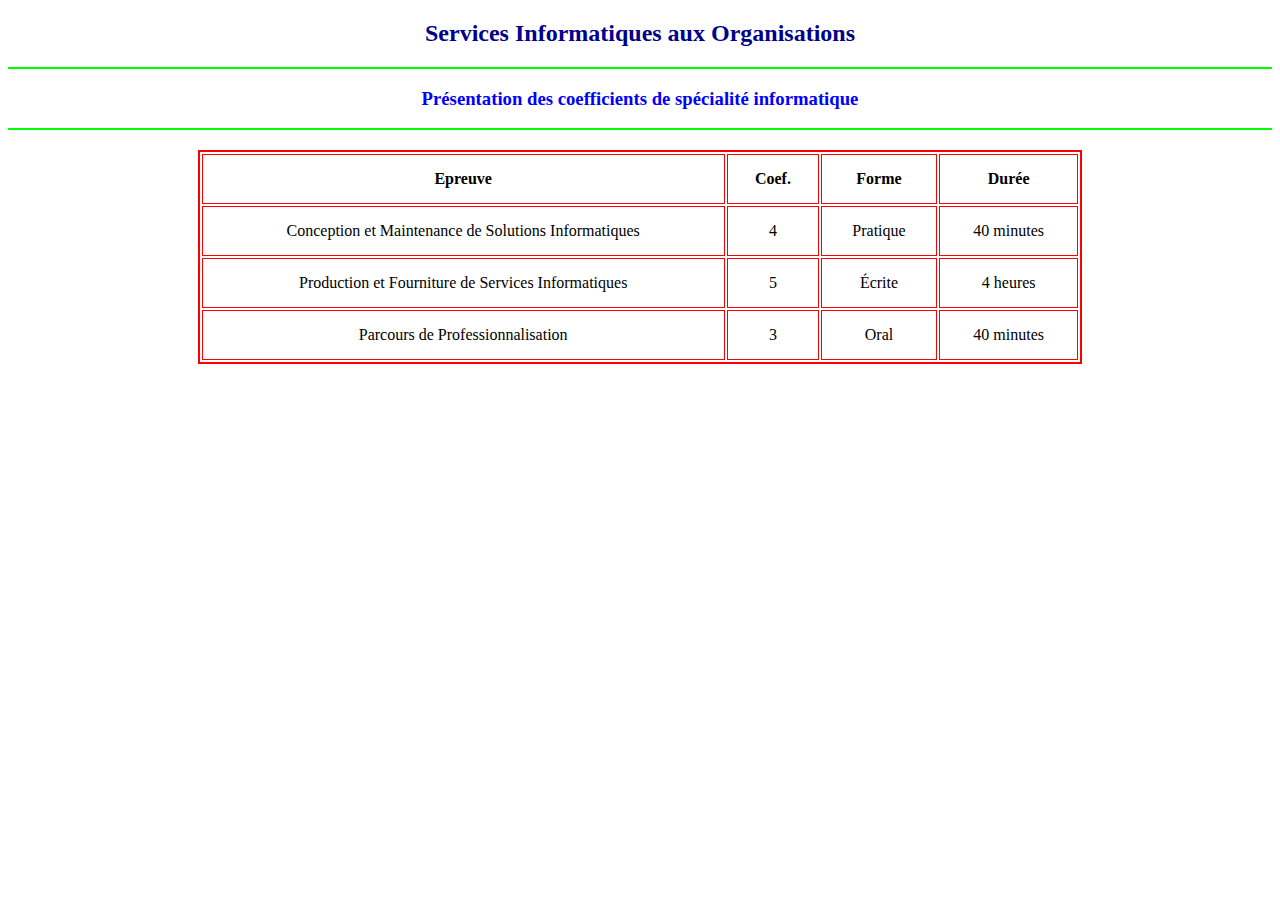
<file: Mission 1/first.html>
<!DOCTYPE html>
<html lang="fr">
<head>
    <meta charset="UTF-8">
    <meta name="viewport" content="width=device-width, initial-scale=1.0">
    <link rel="stylesheet" href="styles.css">
    <title>SIO - Coefficients</title>
</head>
<body>
    <h2>Services Informatiques aux Organisations</h2>
    <hr>
    <h3>Présentation des coefficients de spécialité informatique</h3>
    <hr>
    <table>
        <thead>
            <tr>
                <th>Epreuve</th>
                <th>Coef.</th>
                <th>Forme</th>
                <th>Durée</th>
            </tr>
        </thead>
        <tbody>
            <tr>
                <td>Conception et Maintenance de Solutions Informatiques</td>
                <td>4</td>
                <td>Pratique</td>
                <td>40 minutes</td>
            </tr>
            <tr>
                <td>Production et Fourniture de Services Informatiques</td>
                <td>5</td>
                <td>Écrite</td>
                <td>4 heures</td>
            </tr>
            <tr>
                <td>Parcours de Professionnalisation</td>
                <td>3</td>
                <td>Oral</td>
                <td>40 minutes</td>
            </tr>
        </tbody>
    </table>
    
</body>
</html>
</file>
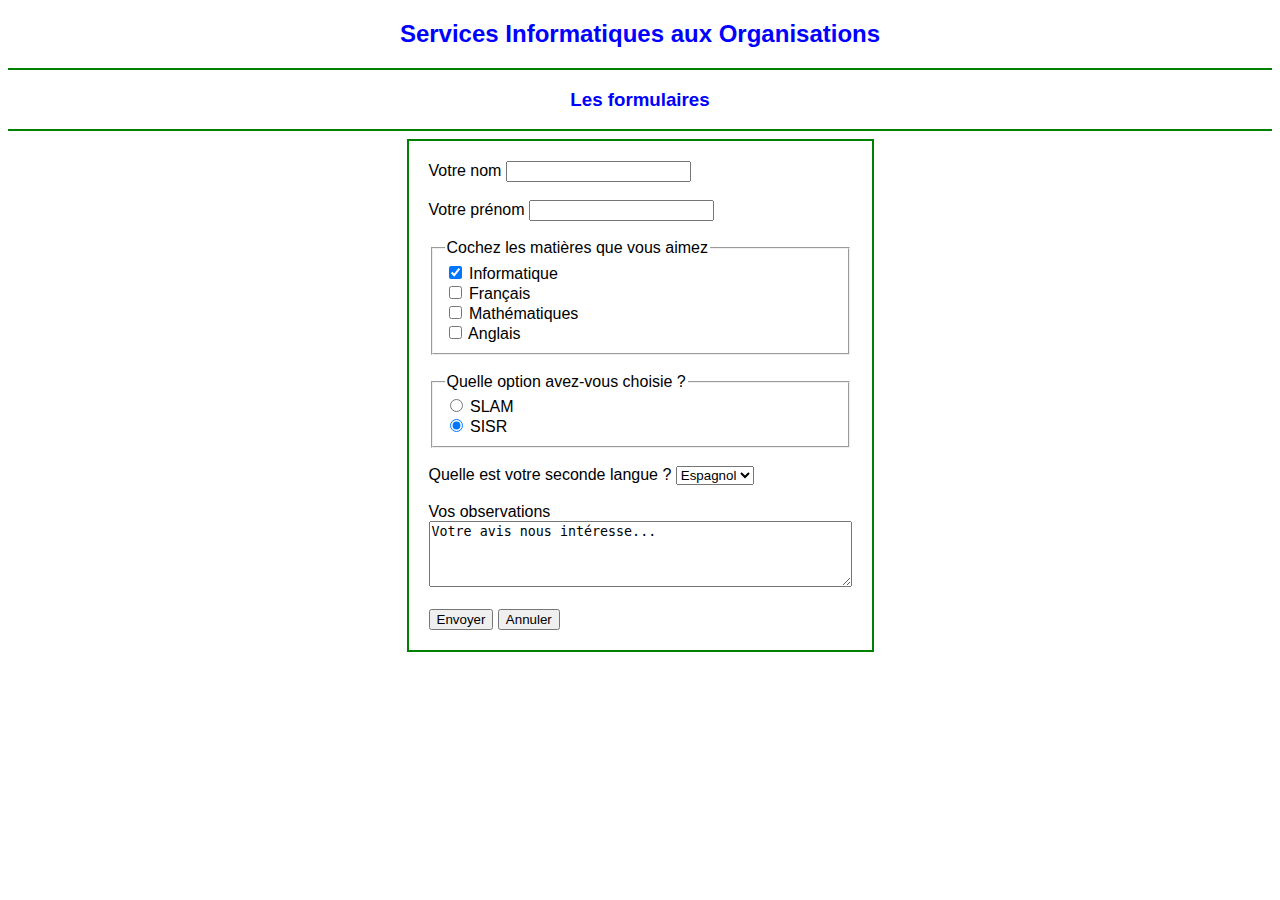
<file: Mission 2/form.html>
<!DOCTYPE html>
<html lang="fr">
<head>
    <meta charset="UTF-8">
    <meta name="viewport" content="width=device-width, initial-scale=1.0">
    <title>Formulaire BTS SIO</title>
    <style>
        body {
            font-family: Arial, sans-serif;
            text-align: center;
        }
        form {
            border: 2px solid green;
            padding: 20px;
            display: inline-block;
            text-align: left;
        }
        .form-container {
            margin-bottom: 10px;
        }
        hr {
            border: 1px solid green;
        }
    </style>
</head>
<body>

<h2 style="color: blue;">Services Informatiques aux Organisations</h2>
<hr>
<h3 style="color: blue;">Les formulaires</h3>
<hr>

<form action="mailto:kikouedmessi@gmail.com" method="POST" enctype="text/plain">
    <label for="nom">Votre nom</label>
    <input type="text" id="nom" name="nom" required><br><br>

    <label for="prenom">Votre prénom</label>
    <input type="text" id="prenom" name="prenom" required><br><br>

    <fieldset>
        <legend>Cochez les matières que vous aimez</legend>
        <input type="checkbox" id="informatique" name="matiere" value="Informatique" checked>
        <label for="informatique">Informatique</label><br>

        <input type="checkbox" id="francais" name="matiere" value="Français">
        <label for="francais">Français</label><br>

        <input type="checkbox" id="maths" name="matiere" value="Mathématiques">
        <label for="maths">Mathématiques</label><br>

        <input type="checkbox" id="anglais" name="matiere" value="Anglais">
        <label for="anglais">Anglais</label><br>
    </fieldset><br>

    <fieldset>
        <legend>Quelle option avez-vous choisie ?</legend>
        <input type="radio" id="slam" name="option" value="SLAM">
        <label for="slam">SLAM</label><br>
        <input type="radio" id="sisr" name="option" value="SISR" checked>
        <label for="sisr">SISR</label><br>
    </fieldset><br>

    <label for="secondeLangue">Quelle est votre seconde langue ?</label>
    <select id="secondeLangue" name="secondeLangue">
        <option value="Espagnol">Espagnol</option>
        <option value="Allemand">Allemand</option>
        <option value="Anglais">Anglais</option>
    </select><br><br>

    <label for="commentaire">Vos observations</label><br>
    <textarea id="commentaire" name="commentaire" rows="4" cols="50">Votre avis nous intéresse...</textarea><br><br>

    <button type="submit">Envoyer</button>
    <button type="reset">Annuler</button>
</form>

</body>
</html>
</file>
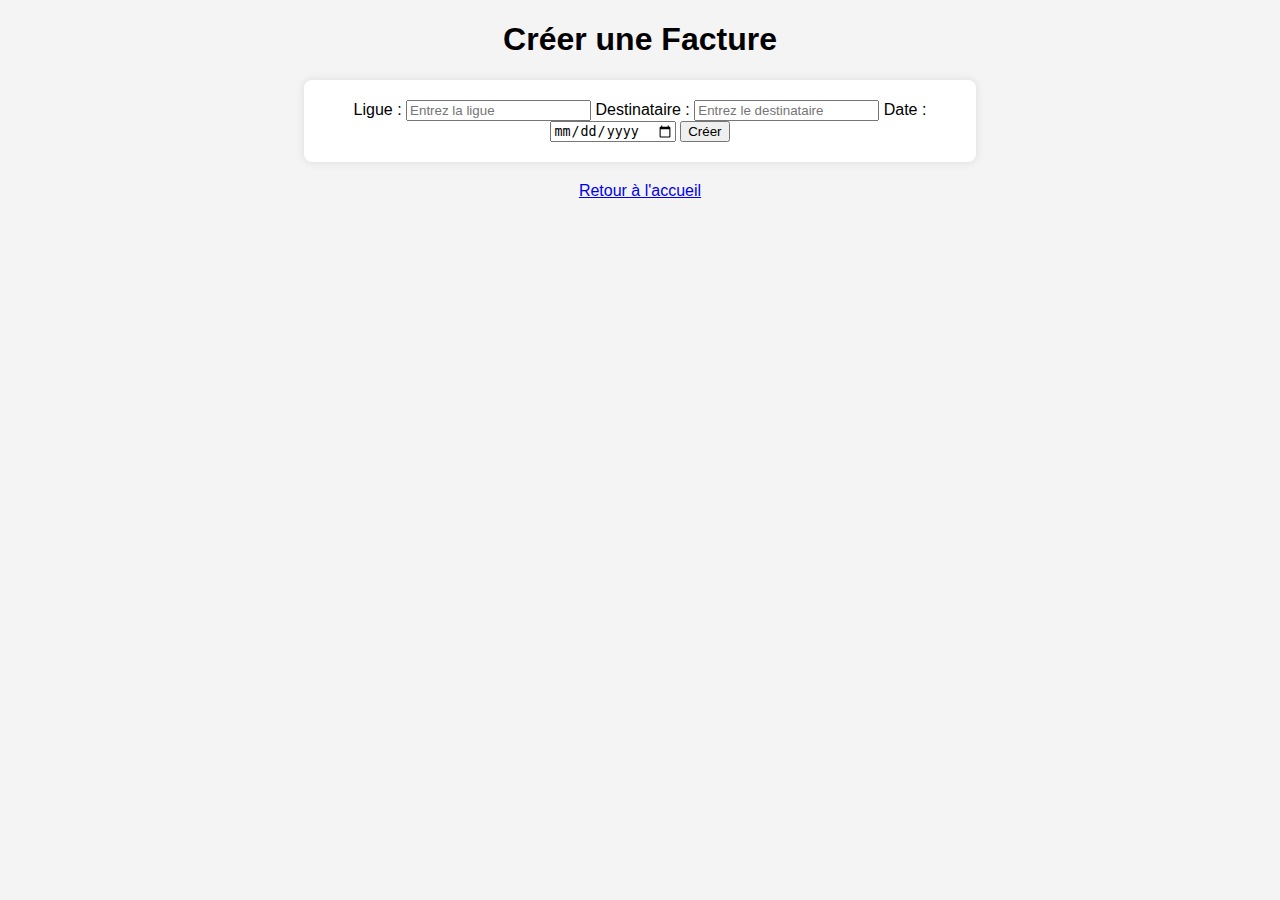
<file: Mission 4/creer.html>
<!DOCTYPE html>
<html lang="fr">
<head>
    <meta charset="UTF-8">
    <meta name="viewport" content="width=device-width, initial-scale=1.0">
    <title>Créer une Facture</title>
    <style>
        body {
            font-family: Arial, sans-serif;
            background-color: #f4f4f4;
            text-align: center;
        }
        .container {
            background: white;
            padding: 20px;
            margin: 20px auto;
            width: 50%;
            border-radius: 8px;
            box-shadow: 0px 0px 10px rgba(0, 0, 0, 0.1);
        }
    </style>
</head>
<body>
    <h1>Créer une Facture</h1>
    <div class="container">
        <label for="ligue">Ligue :</label>
        <input type="text" id="ligue" placeholder="Entrez la ligue">
        <label for="destinataire">Destinataire :</label>
        <input type="text" id="destinataire" placeholder="Entrez le destinataire">
        <label for="date">Date :</label>
        <input type="date" id="date">
        <button onclick="createInvoice()">Créer</button>
    </div>
    <a href="index.html">Retour à l'accueil</a>

    <script>
        function createInvoice() {
            alert('Facture créée pour : ' + document.getElementById('destinataire').value);
        }
    </script>
</body>
</html>
</file>
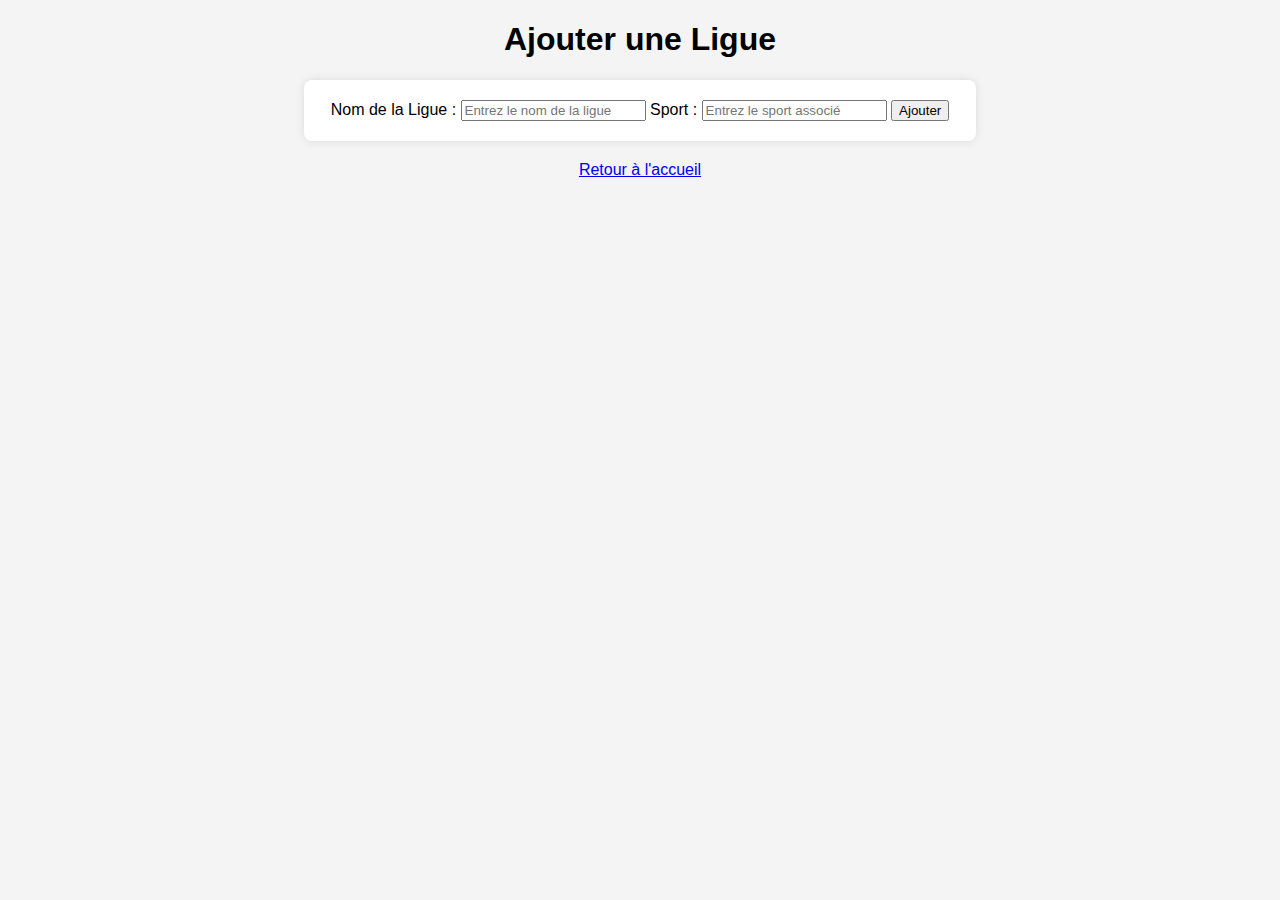
<file: Mission 4/ligues.html>
<!DOCTYPE html>
<html lang="fr">
<head>
    <meta charset="UTF-8">
    <meta name="viewport" content="width=device-width, initial-scale=1.0">
    <title>Gestion des Ligues</title>
    <style>
        body {
            font-family: Arial, sans-serif;
            background-color: #f4f4f4;
            text-align: center;
        }
        .container {
            background: white;
            padding: 20px;
            margin: 20px auto;
            width: 50%;
            border-radius: 8px;
            box-shadow: 0px 0px 10px rgba(0, 0, 0, 0.1);
        }
    </style>
</head>
<body>
    <h1>Ajouter une Ligue</h1>
    <div class="container">
        <label for="nom_ligue">Nom de la Ligue :</label>
        <input type="text" id="nom_ligue" placeholder="Entrez le nom de la ligue">
        <label for="sport">Sport :</label>
        <input type="text" id="sport" placeholder="Entrez le sport associé">
        <button onclick="addLigue()">Ajouter</button>
    </div>
    <a href="index.html">Retour à l'accueil</a>

    <script>
        function addLigue() {
            alert('Ligue ajoutée : ' + document.getElementById('nom_ligue').value + ', Sport : ' + document.getElementById('sport').value);
        }
    </script>
</body>
</html>
</file>
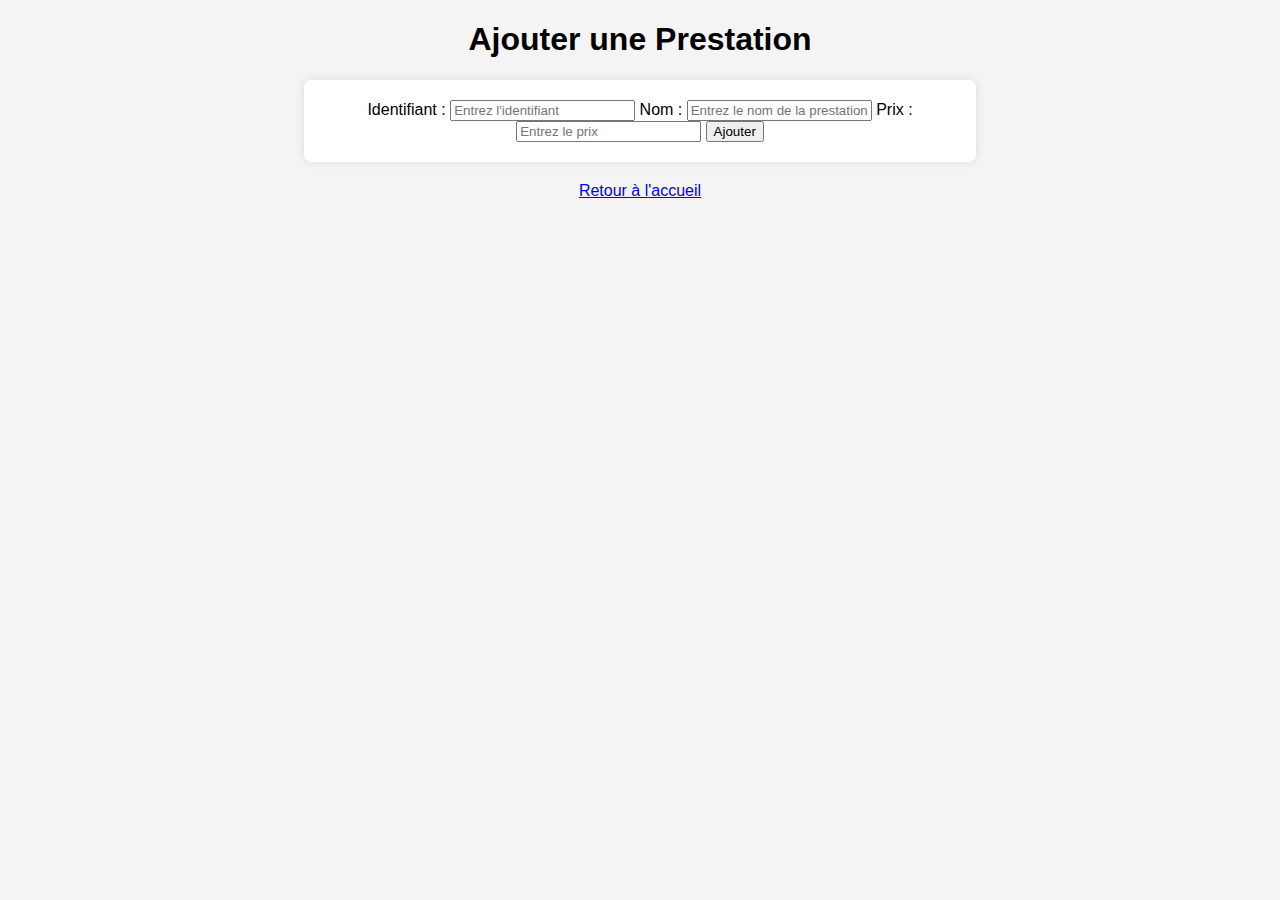
<file: Mission 4/prestations.html>
<!DOCTYPE html>
<html lang="fr">
<head>
    <meta charset="UTF-8">
    <meta name="viewport" content="width=device-width, initial-scale=1.0">
    <title>Gestion des Prestations</title>
    <style>
        body {
            font-family: Arial, sans-serif;
            background-color: #f4f4f4;
            text-align: center;
        }
        .container {
            background: white;
            padding: 20px;
            margin: 20px auto;
            width: 50%;
            border-radius: 8px;
            box-shadow: 0px 0px 10px rgba(0, 0, 0, 0.1);
        }
    </style>
</head>
<body>
    <h1>Ajouter une Prestation</h1>
    <div class="container">
        <label for="identifiant_prestation">Identifiant :</label>
        <input type="text" id="identifiant_prestation" placeholder="Entrez l'identifiant">
        <label for="nom_prestation">Nom :</label>
        <input type="text" id="nom_prestation" placeholder="Entrez le nom de la prestation">
        <label for="prix_prestation">Prix :</label>
        <input type="text" id="prix_prestation" placeholder="Entrez le prix">
        <button onclick="addPrestation()">Ajouter</button>
    </div>
    <a href="index.html">Retour à l'accueil</a>

    <script>
        function addPrestation() {
            alert('Prestation ajoutée : ' + document.getElementById('identifiant_prestation').value + ' - ' + document.getElementById('nom_prestation').value + ', Prix : ' + document.getElementById('prix_prestation').value);
        }
    </script>
</body>
</html>
</file>
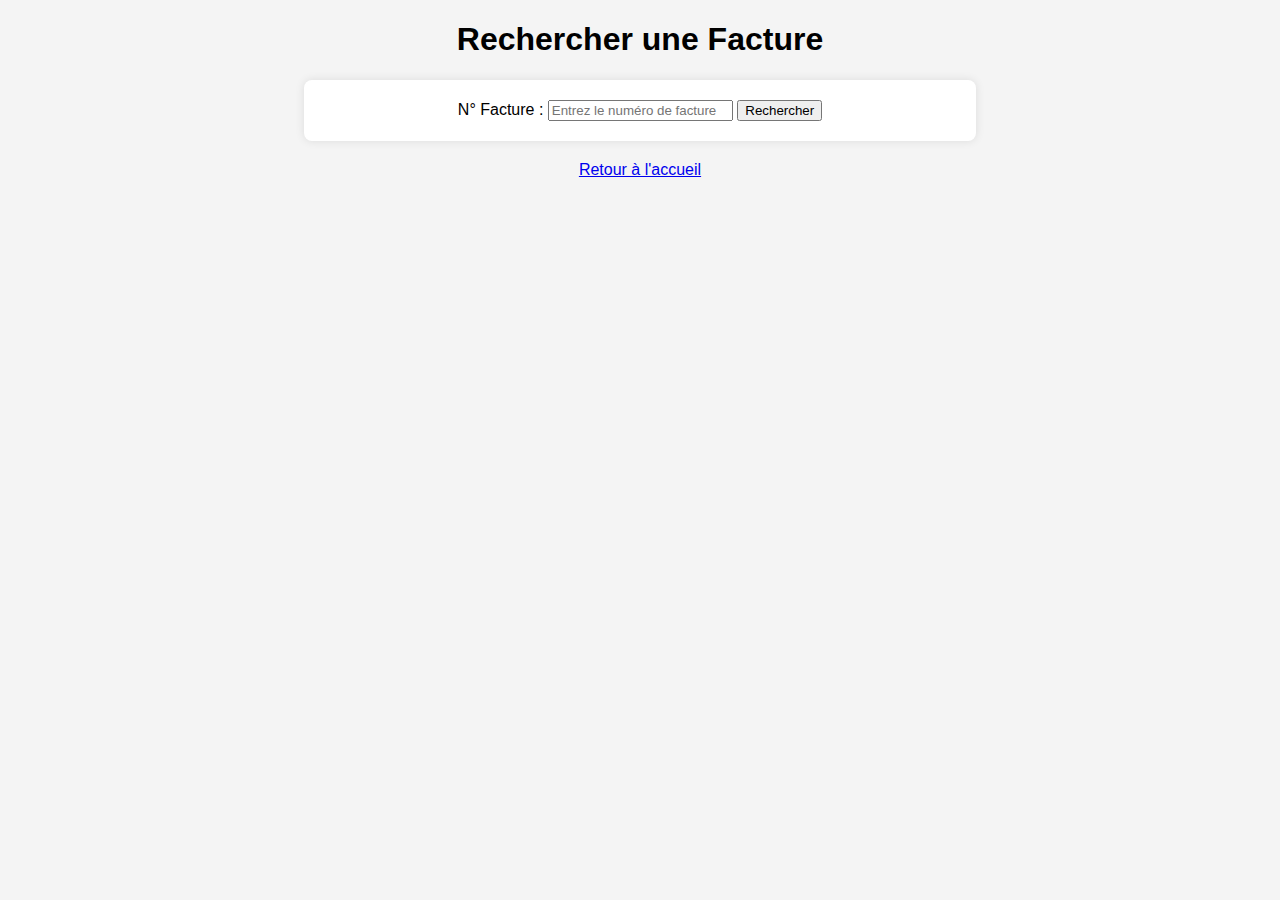
<file: Mission 4/rechercher.html>
<!DOCTYPE html>
<html lang="fr">
<head>
    <meta charset="UTF-8">
    <meta name="viewport" content="width=device-width, initial-scale=1.0">
    <title>Rechercher une Facture</title>
    <style>
        body {
            font-family: Arial, sans-serif;
            background-color: #f4f4f4;
            text-align: center;
        }
        .container {
            background: white;
            padding: 20px;
            margin: 20px auto;
            width: 50%;
            border-radius: 8px;
            box-shadow: 0px 0px 10px rgba(0, 0, 0, 0.1);
        }
    </style>
</head>
<body>
    <h1>Rechercher une Facture</h1>
    <div class="container">
        <label for="num_facture">N° Facture :</label>
        <input type="text" id="num_facture" placeholder="Entrez le numéro de facture">
        <button onclick="searchInvoice()">Rechercher</button>
    </div>
    <a href="index.html">Retour à l'accueil</a>

    <script>
        function searchInvoice() {
            alert('Recherche de la facture : ' + document.getElementById('num_facture').value);
        }
    </script>
</body>
</html>
</file>
<file: Mission 1/styles.css>
body {
    text-align: center;
}
h2 {
    color: darkblue;
}
h3 {
    color: blue;
}
table {
    margin: 20px auto;
    width: 70%;
    border: 2px solid red;
}
th, td {
    border: 1px solid red;
    padding: 15px;
    text-align: center;
}
th {
    font-weight: bold;
}
hr {
    border: none;
    height: 2px;
    background-color: lime;
    margin: 10px 0;
}
</file>
